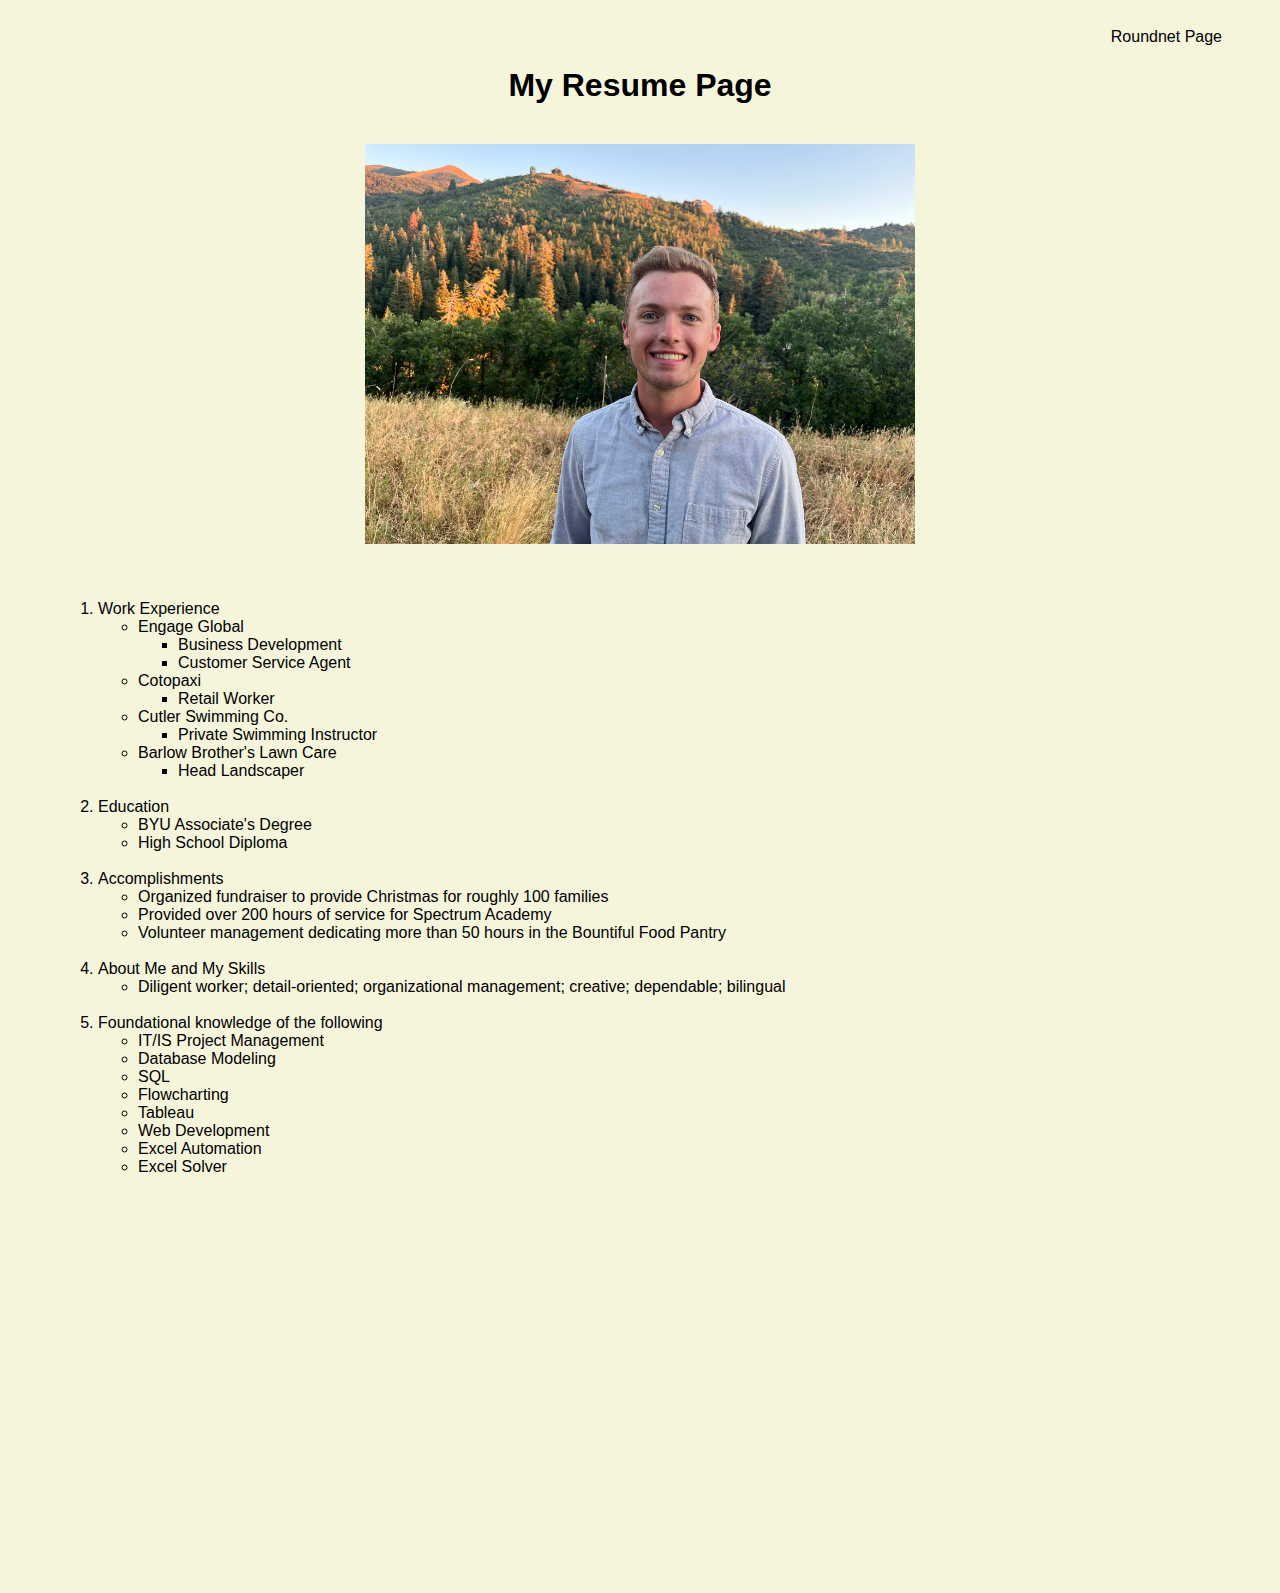
<file: myPage.html>
<!DOCTYPE html>
<html lang="en">
<head>
    <meta charset="UTF-8">
    <meta name="viewport" content="width=device-width, initial-scale=1.0">
    <title>My Resume</title>
    <link rel="stylesheet" type="text/css" href="css/scratchPage.css">
</head>
<body>
    <div class="roundnet">
        <nav>
            <a href="index.html">Roundnet Page</a>
        </nav>
    <div class="title">
        <h1>My Resume Page</h1>
    <br>
    <div class="profile">
        <img src="assets/img/matt-barlow-profile.jpg" alt="Description of the image" width="550" height="400">
    </div>
    <br>
    <br>
    <div class="resume">
        <ol>
            <li>Work Experience</li>
            <ul>
                <li>Engage Global</li>
                    <ul>
                        <li>Business Development</li>
                        <li>Customer Service Agent</li>
                    </ul>
                <li>Cotopaxi</li>
                    <ul>
                        <li>Retail Worker</li>
                    </ul>
                <li>Cutler Swimming Co.</li>
                    <ul>
                        <li>Private Swimming Instructor</li>
                    </ul>
                <li>Barlow Brother's Lawn Care</li>
                    <ul>
                        <li>Head Landscaper</li>
                    </ul>
            </ul>
        <br>
        <li>Education
            <ul>
                <li>BYU Associate's Degree</li>
                <li>High School Diploma</li>
            </ul>
        </li>
        <br>
        <li>Accomplishments</li>
            <ul>
                <li>Organized fundraiser to provide Christmas for roughly 100 families</li>
                <li>Provided over 200 hours of service for Spectrum Academy</li>
                <li>Volunteer management dedicating more than 50 hours in the Bountiful Food Pantry</li>
            </ul>
        <br>
        <li>About Me and My Skills</li>
            <ul>
                <li>Diligent worker; detail-oriented; organizational management; creative; dependable; bilingual</li>
            </ul>
        <br>
        <li>Foundational knowledge of the following
            <ul>
                <li>IT/IS Project Management</li>
                <li>Database Modeling</li>
                <li>SQL</li>
                <li>Flowcharting</li>
                <li>Tableau</li>
                <li>Web Development</li>
                <li>Excel Automation</li>
                <li>Excel Solver</li>
            </ul> 
    </div>
    <br>
    <iframe width="560" height="315" src="https://www.youtube.com/embed/DFdC8ZR0aOg?si=F5MgkChzzA_sBC13" title="YouTube video player" frameborder="0" allow="accelerometer; autoplay; clipboard-write; encrypted-media; gyroscope; picture-in-picture; web-share" referrerpolicy="strict-origin-when-cross-origin" allowfullscreen></iframe>
    <br>
    <br>
    <br>
    <div class='tableauPlaceholder' id='viz1713120529509' style='position: relative'><noscript><a href='#'><img alt='Ease of Business ' src='https:&#47;&#47;public.tableau.com&#47;static&#47;images&#47;Wo&#47;WorldIndicators_17131204019620&#47;Business&#47;1_rss.png' style='border: none' /></a></noscript><object class='tableauViz'  style='display:none;'><param name='host_url' value='https%3A%2F%2Fpublic.tableau.com%2F' /> <param name='embed_code_version' value='3' /> <param name='site_root' value='' /><param name='name' value='WorldIndicators_17131204019620&#47;Business' /><param name='tabs' value='no' /><param name='toolbar' value='yes' /><param name='static_image' value='https:&#47;&#47;public.tableau.com&#47;static&#47;images&#47;Wo&#47;WorldIndicators_17131204019620&#47;Business&#47;1.png' /> <param name='animate_transition' value='yes' /><param name='display_static_image' value='yes' /><param name='display_spinner' value='yes' /><param name='display_overlay' value='yes' /><param name='display_count' value='yes' /><param name='language' value='en-US' /><param name='filter' value='publish=yes' /></object></div>                <script type='text/javascript'>                    var divElement = document.getElementById('viz1713120529509');                    var vizElement = divElement.getElementsByTagName('object')[0];                    if ( divElement.offsetWidth > 800 ) { vizElement.style.minWidth='1000px';vizElement.style.maxWidth='100%';vizElement.style.minHeight='647px';vizElement.style.maxHeight=(divElement.offsetWidth*0.75)+'px';} else if ( divElement.offsetWidth > 500 ) { vizElement.style.minWidth='1000px';vizElement.style.maxWidth='100%';vizElement.style.minHeight='647px';vizElement.style.maxHeight=(divElement.offsetWidth*0.75)+'px';} else { vizElement.style.width='100%';vizElement.style.height=(divElement.offsetWidth*1.77)+'px';}                     var scriptElement = document.createElement('script');                    scriptElement.src = 'https://public.tableau.com/javascripts/api/viz_v1.js';                    vizElement.parentNode.insertBefore(scriptElement, vizElement);                </script>
</body>
</html>
</file>
<file: css/scratchPage.css>
.title{
    color: black;
    font-weight: bold;
    text-align: center;
    font-family: Arial, Helvetica, sans-serif;
    font-color: black;
}

.roundnet{
    text-align: right;
}

a {
    text-decoration: none;
    color: black;
    font-family: Arial, Helvetica, sans-serif;
}

.profile{
    text-align: center;
}

.resume{
    text-align: left;
    font-family:Arial, Helvetica, sans-serif;
    font-weight: 100;
}

body {
    background-color: beige;
    padding-top: 20px;
    padding-bottom: 20px;
    padding-right: 50px;
    padding-left: 50px;
}

.tableauPlaceholder{
    align: center;
}
</file>
